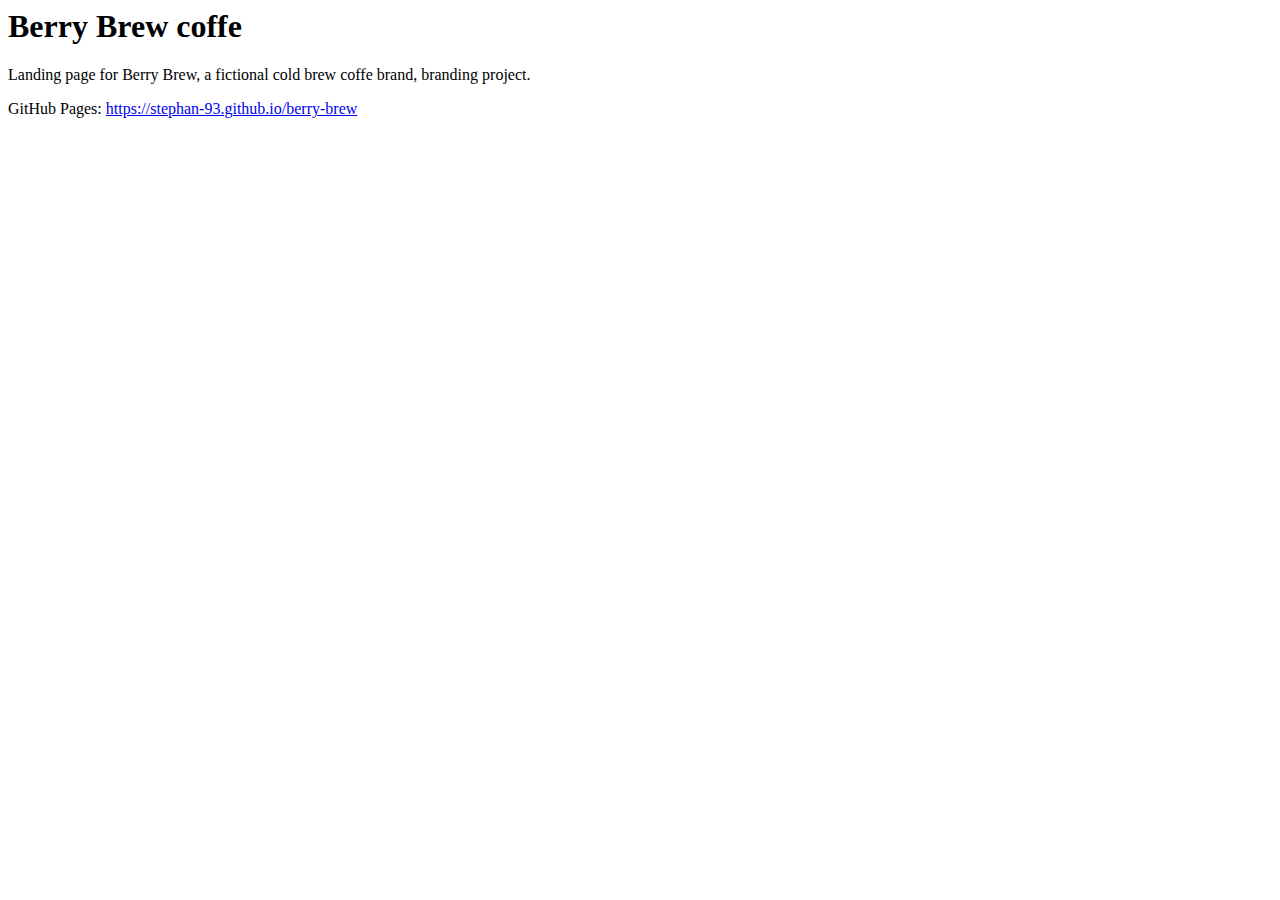
<file: README.html>
<html>
      <head>
        <meta charset="UTF-8">
        <title>README.md</title>
      </head>
      <body>
        <h1 id="berry-brew-coffe">Berry Brew coffe</h1>
<p>Landing page for Berry Brew, a fictional cold brew coffe brand, branding project.</p>
<p>GitHub Pages: <a href="https://stephan-93.github.io/berry-brew">https://stephan-93.github.io/berry-brew</a></p>

      </body>
    </html>
</file>
